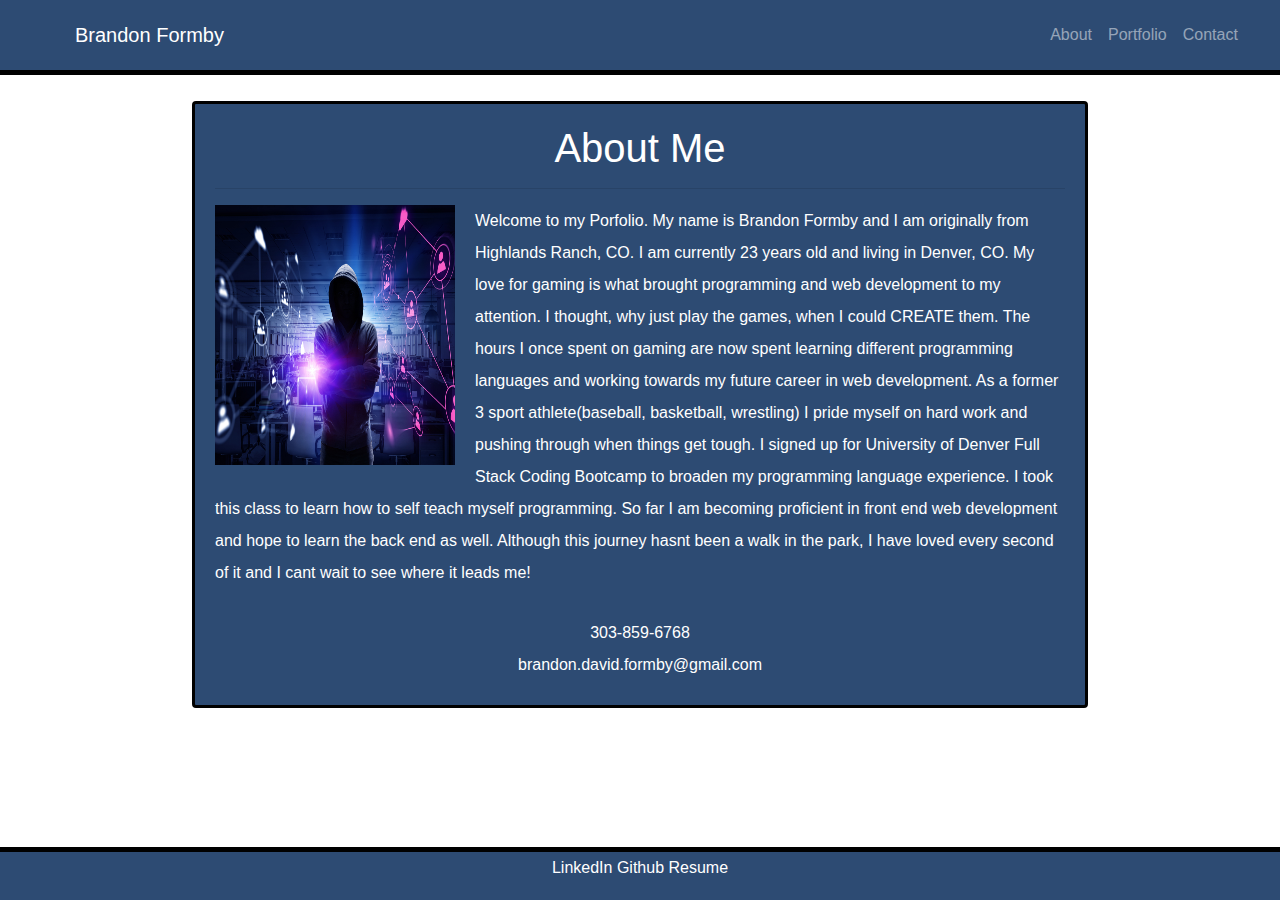
<file: index.html>
<!DOCTYPE html>
<html lang="en">
<head>
    <meta charset="UTF-8">
    <meta name="viewport" content="width=device-width, initial-scale=1.0">
    <title>Brandon Formby, About Me</title>
    <link rel="stylesheet" href="https://stackpath.bootstrapcdn.com/bootstrap/4.4.1/css/bootstrap.min.css" integrity="sha384-Vkoo8x4CGsO3+Hhxv8T/Q5PaXtkKtu6ug5TOeNV6gBiFeWPGFN9MuhOf23Q9Ifjh" crossorigin="anonymous">
    <link rel="stylesheet" href="style.css">
</head>
<body>
    <nav class="navbar navbar-expand-lg navbar-dark" style="background-color: #2d4b73">
        <a class="navbar-brand" href="https://www.youtube.com/watch?v=AvsnVHXwrzE">Brandon Formby</a>
        <button class="navbar-toggler" type="button" data-toggle="collapse" data-target="#navbarSupportedContent" aria-controls="navbarSupportedContent" aria-expanded="false" aria-label="Toggle navigation">
          <span class="navbar-toggler-icon"></span>
        </button>

          <!-- NAV BAR START -->
          
        <div class="collapse navbar-collapse" id="navbarSupportedContent">
          <ul class="navbar-nav mr-auto">

            <li class="nav-item">
              <a class="nav-link" href="index.html">About</a>
            </li>

            <li class="nav-item">
                <a class="nav-link" href="portfolio.html">Portfolio</a>
            </li>

            <li class="nav-item">
                <a class="nav-link" href="contact.html">Contact</a>
            </li>
            
        </div>
    </nav>

        <!-- NAV BAR END -->

        <!-- CARD START -->

        <div class="card">
          <div class="card-body">
              <h1>
                  About Me
              </h1>
              <hr>
              <img src="./pics/avi.jpeg" alt="profile-img" height="260" width="260" style="padding-right: 20px;">
            <p>
              Welcome to my Porfolio.  My name is Brandon Formby and I am originally from Highlands Ranch, CO.  I am currently 23 years old and living in Denver, CO.  My love for gaming is what brought programming and web development to my attention.  I thought, why just play the games, when I could CREATE them.  The hours I once spent on gaming are now spent learning different programming languages and working towards my future career in web development.  As a former 3 sport athlete(baseball, basketball, wrestling) I pride myself on hard work and pushing through when things get tough. I signed up for University of Denver Full Stack Coding Bootcamp to broaden my programming language experience. I took this class to learn how to self teach myself programming. So far I am becoming proficient in front end web development and hope to learn the back end as well. Although this journey hasnt been a walk in the park, I have loved every second of it and I cant wait to see where it leads me! </div>

              <div>
                <p class="cm">303-859-6768</p>
                <p class="cm">brandon.david.formby@gmail.com</p>
              </div>

                
            </p>
          </div>
        </div>

        <!-- CARD END -->

        <!-- FOOTER START -->

<footer>
  <p>
    <a href="https://www.linkedin.com/in/brandon-formby-51ab591a0/" style="color: white">LinkedIn</a>
            <a href="https://github.com/BFormbs" style="color: white">Github</a>
            <a href="https://docs.google.com/document/d/1S1Pg5XBP251zosECBcc0L1IV7lYN3MWl9HsbhrVibe8/edit?usp=sharing" style="color: white">Resume</a>
  </p>
</footer>

<!-- FOOTER END -->

</body>
</html>
</file>
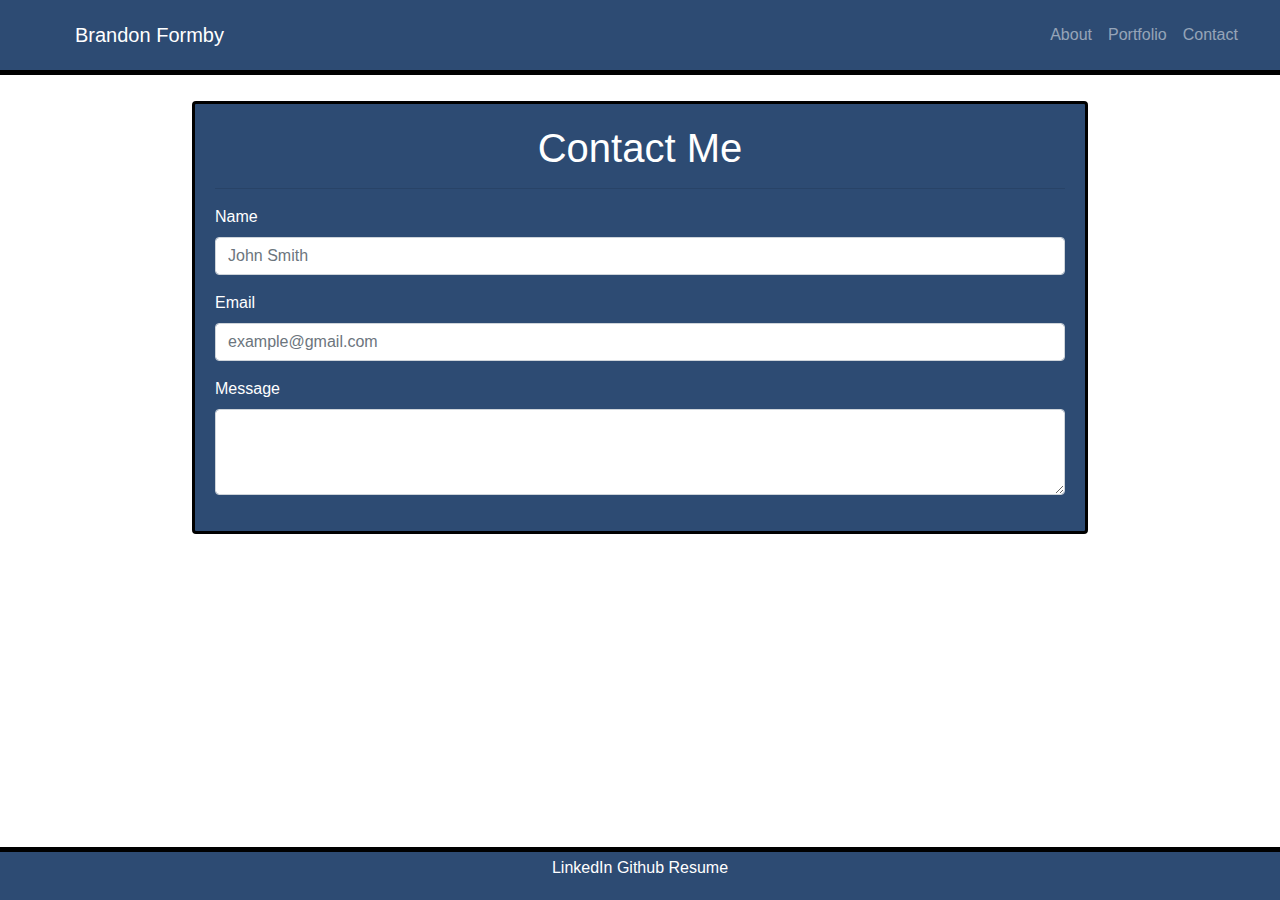
<file: contact.html>
<!DOCTYPE html>
<html lang="en">
<head>
    <meta charset="UTF-8">
    <meta name="viewport" content="width=device-width, initial-scale=1.0">
    <title>Brandon Formby, Contact Me</title>
    <link rel="stylesheet" href="https://stackpath.bootstrapcdn.com/bootstrap/4.4.1/css/bootstrap.min.css" integrity="sha384-Vkoo8x4CGsO3+Hhxv8T/Q5PaXtkKtu6ug5TOeNV6gBiFeWPGFN9MuhOf23Q9Ifjh" crossorigin="anonymous">
    <link rel="stylesheet" href="style.css">
</head>
<body>

    <!-- NAV BAR START -->

    <nav class="navbar navbar-expand-lg navbar-dark" style="background-color: #2d4b73">
        <a class="navbar-brand" href="https://www.youtube.com/watch?v=AvsnVHXwrzE">Brandon Formby</a>
        <button class="navbar-toggler" type="button" data-toggle="collapse" data-target="#navbarSupportedContent" aria-controls="navbarSupportedContent" aria-expanded="false" aria-label="Toggle navigation">
          <span class="navbar-toggler-icon"></span>
        </button>

          <!-- NAV BAR START -->
          
        <div class="collapse navbar-collapse" id="navbarSupportedContent">
          <ul class="navbar-nav mr-auto">

            <li class="nav-item">
              <a class="nav-link" href="index.html">About</a>
            </li>

            <li class="nav-item">
                <a class="nav-link" href="portfolio.html">Portfolio</a>
            </li>

            <li class="nav-item">
                <a class="nav-link" href="contact.html">Contact</a>
            </li>
            
        </div>
    </nav>

        <!-- NAV BAR END -->

        

        <!-- CARD START -->



        <div class="card">
            <div class="card-body">
                <h1>
                    Contact Me
                </h1>
                
                <hr>
                <form>
                    <div class="form-group">
                      <label for="exampleFormControlInput1">Name</label>
                      <input type="email" class="form-control" id="exampleFormControlInput1" placeholder="John Smith">
                    </div>
                    
                    <div class="form-group">
                        <label for="exampleFormControlInput1">Email</label>
                        <input type="email" class="form-control" id="exampleFormControlInput1" placeholder="example@gmail.com">
                      </div>

                      <div class="form-group">
                        <label for="exampleFormControlTextarea1">Message</label>
                        <textarea class="form-control" id="exampleFormControlTextarea1" rows="3"></textarea>
                      </div>
                  </form>
            </div>
            
          </div>

  
        <!-- CARD END -->

        <!-- FOOTER START -->

        <footer>
          <p>
            <a href="https://www.linkedin.com/in/brandon-formby-51ab591a0/" style="color: white">LinkedIn</a>
            <a href="https://github.com/BFormbs" style="color: white">Github</a>
            <a href="https://docs.google.com/document/d/1S1Pg5XBP251zosECBcc0L1IV7lYN3MWl9HsbhrVibe8/edit?usp=sharing" style="color: white">Resume</a>
          </p>
        </footer>

        <!-- FOOTER END -->
</body>
</html>
</file>
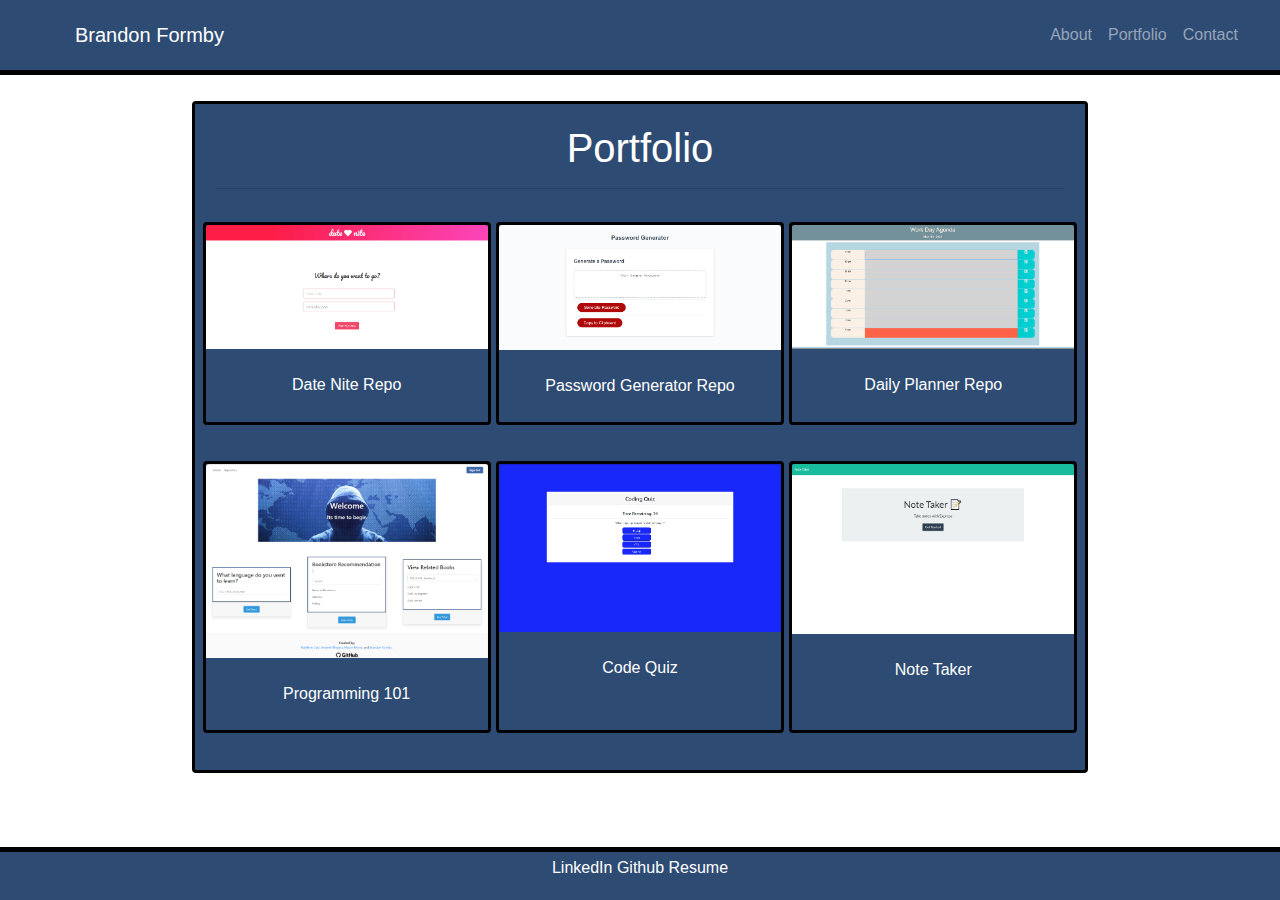
<file: portfolio.html>
<!DOCTYPE html>
<html lang="en">
<head>
    <meta charset="UTF-8">
    <meta name="viewport" content="width=device-width, initial-scale=1.0">
    <title>Brandon Formby, Portfolio</title>
    <link rel="stylesheet" href="https://stackpath.bootstrapcdn.com/bootstrap/4.4.1/css/bootstrap.min.css" integrity="sha384-Vkoo8x4CGsO3+Hhxv8T/Q5PaXtkKtu6ug5TOeNV6gBiFeWPGFN9MuhOf23Q9Ifjh" crossorigin="anonymous">
    <link rel="stylesheet" href="style.css">
</head>
<body>
    <nav class="navbar navbar-expand-lg navbar-dark" style="background-color: #2d4b73">
        <a class="navbar-brand" href="https://www.youtube.com/watch?v=AvsnVHXwrzE">Brandon Formby</a>
        <button class="navbar-toggler" type="button" data-toggle="collapse" data-target="#navbarSupportedContent" aria-controls="navbarSupportedContent" aria-expanded="false" aria-label="Toggle navigation">
          <span class="navbar-toggler-icon"></span>
        </button>

          <!-- NAV BAR START -->
          
        <div class="collapse navbar-collapse" id="navbarSupportedContent">
          <ul class="navbar-nav mr-auto">

            <li class="nav-item">
              <a class="nav-link" href="index.html">About</a>
            </li>

            <li class="nav-item">
                <a class="nav-link" href="portfolio.html">Portfolio</a>
            </li>

            <li class="nav-item">
                <a class="nav-link" href="contact.html">Contact</a>
            </li>
            
        </div>
    </nav>

        <!-- NAV BAR END -->

        <!-- CARD START -->

        <div class="card">
          <div class="card-body">
              <h1>
                  Portfolio
              </h1>

              <hr>

            <div class="row">

              <div class="card" style="width: 18rem;">
                <a href="https://darnocer.github.io/Project-01-Date-Nite-App/">
                <img src="./pics/datenite.png" class="card-img-top" alt="...">
              </a>
                <div class="card-body">
                  <a href="https://github.com/darnocer/Project-01-Date-Nite-App">
                  <p class="link2">Date Nite Repo</p>
                  </a>
                </div>
              
              </div>
             
              <div class="card" style="width: 18rem;">
                <a href="https://bformbs.github.io/homework3-PasswordGenerator/">
                <img src="./pics/PasswordGenerator.png" class="card-img-top" alt="...">
              </a>
                <div class="card-body">
                  <a href="https://github.com/BFormbs/homework3-PasswordGenerator">
                  <p class="link2">Password Generator Repo</p>
                  </a>
                </div>
              
              </div>
                
              
              <!-- <div class="row"> -->
                
                <div class="card" style="width: 18rem;">
                  <a href="https://bformbs.github.io/homework5-planner/">
                  <img src="./pics/workDayAgenda.png" class="card-img-top" alt="...">
                </a>
                  <div class="card-body">
                    <a href="https://github.com/BFormbs/homework5-planner">
                    <p class="link2">Daily Planner Repo</p>
                    </a>
                  </div>
                  
                </div>
                
                <div class="card" style="width: 18rem;">
                  <a href="https://stormy-plains-53892.herokuapp.com/#">
                  <img src="./pics/project2.png" class="card-img-top" alt="...">
                </a>
                  <div class="card-body">
                    <a href="https://github.com/kathlene-cory/Project-2-Team-2">
                    <p class="link2">Programming 101</p>
                    </a>
                  </div>
                  
                </div>

                <div class="card" style="width: 18rem;">
                  <a href="https://bformbs.github.io/QuizHW/">
                  <img src="./pics/codequiz.png" class="card-img-top" alt="...">
                </a>
                  <div class="card-body">
                    <a href="https://github.com/BFormbs/QuizHW">
                    <p class="link2">Code Quiz</p>
                    </a>
                  </div>
                  
                </div>

                <div class="card" style="width: 18rem;">
                  <a href="https://peaceful-bastion-73115.herokuapp.com/">
                  <img src="./pics/noteTaker.png" class="card-img-top" alt="...">
                </a>
                  <div class="card-body">
                    <a href="https://github.com/BFormbs/NoteTaker">
                    <p class="link2">Note Taker</p>
                    </a>
                  </div>
                  
                </div>
                
                
                
                
              <!-- </div> -->
            </div>


          </div>
        </div>

        <!-- CARD END -->
        
        <!-- FOOTER START -->

        <footer>
          <p>
            <a href="https://www.linkedin.com/in/brandon-formby-51ab591a0/" style="color: white">LinkedIn</a>
            <a href="https://github.com/BFormbs" style="color: white">Github</a>
            <a href="https://docs.google.com/document/d/1S1Pg5XBP251zosECBcc0L1IV7lYN3MWl9HsbhrVibe8/edit?usp=sharing" style="color: white">Resume</a>

          </p>
        </footer>

        <!-- FOOTER END -->
</body>
</html>
</file>
<file: style.css>
body {
  background-color: white;
  /* background-image: url("https://i.ytimg.com/vi/oWKJAmOIZlQ/maxresdefault.jpg"); */
}

.card {
  color: grey;
  width: 70%;
  margin: auto;
  margin-top: 2%;
  margin-bottom: 2%;
  /* margin-left: 50px;
  margin-top: 30px; */
  background-color: #2d4b73;
  border: 3px solid black;
  /* background-image: url("https://i.ytimg.com/vi/oWKJAmOIZlQ/maxresdefault.jpg"); */
}



.navbar {
  padding-left: 75px;
  height: 75px;
  border-bottom: 5px solid black;
}

.nav-item {
  margin-right: auto;
}

h1 {
  color: white;
  text-align: center;
}

img {
  float: left;
  /* padding-right: 20px; */
}

p {
  line-height: 2;
  color: white;
}

.navbar-brand {
  width: 80%;
}

footer {
  position: fixed;
  left: 0;
  bottom: 0;
  width: 100%;
  background-color: #2d4b73;
  color: white;
  text-align: center;
  border-top: 5px solid black;
}

label {
  color: white;
}

hr {
  color: white;
}

h2 {
  padding-left: 35px;
  color: white;
  font-size: 42px;
}

.link2 {
  text-align: center;
  margin: auto;
  color: white;
}

.cm {
  text-align: center;
  line-height: 1;
}

.resume {
  margin: auto;
}
</file>
